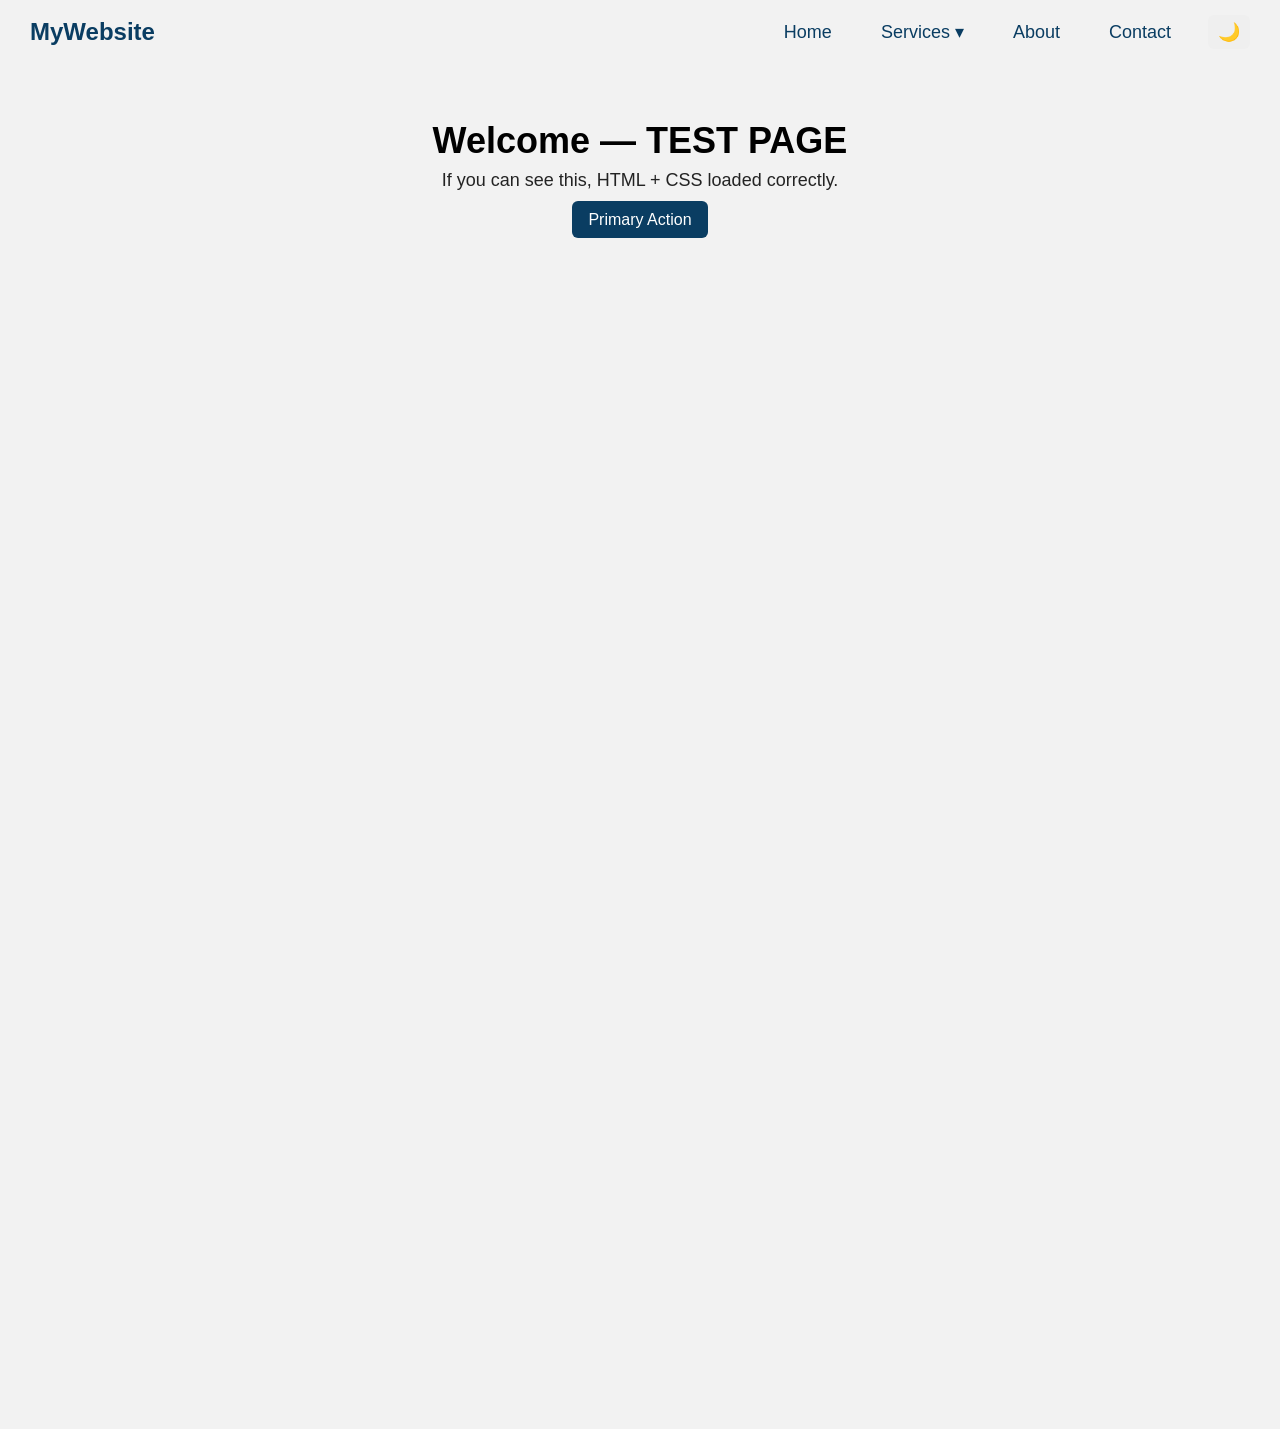
<file: index.html>
<!doctype html>
<html lang="en">
<head>
  <meta charset="utf-8" />
  <meta name="viewport" content="width=device-width,initial-scale=1" />
  <title>Advanced Navigation Menu - Test</title>
  <link rel="stylesheet" href="style.css" />
</head>
<body class="light">
  <!-- Navbar -->
  <nav id="navbar">
    <div class="logo">MyWebsite</div>

    <div class="hamburger" id="hamburger">
      <span></span><span></span><span></span>
    </div>

    <ul class="nav-links" id="nav-links">
      <li><a href="#">Home</a></li>
      <li class="dropdown">
        <a href="#" class="drop-btn">Services ▾</a>
        <ul class="drop-menu">
          <li><a href="#">Web Development</a></li>
          <li><a href="#">UI/UX Design</a></li>
          <li><a href="#">SEO</a></li>
        </ul>
      </li>
      <li><a href="#">About</a></li>
      <li><a href="#">Contact</a></li>
      <li><button id="theme-toggle" class="theme-btn">🌙</button></li>
    </ul>
  </nav>

  <!-- Hero test content -->
  <main>
    <section class="hero" style="padding-top:120px; text-align:center;">
      <h1 style="font-size:36px; margin-bottom:8px;">Welcome — TEST PAGE</h1>
      <p style="font-size:18px; opacity:0.85;">If you can see this, HTML + CSS loaded correctly.</p>
      <div style="margin-top:20px;">
        <a href="#" style="padding:10px 16px; text-decoration:none; background:#0a3d62; color:#fff; border-radius:6px;">Primary Action</a>
      </div>
    </section>
    <section style="height:1200px;"></section>
  </main>

  <script src="script.js"></script>
</body>
</html>
</file>
<file: style.css>
* {
  margin: 0;
  padding: 0;
  box-sizing: border-box;
  font-family: Arial, sans-serif;
}

body.light {
  background: #f2f2f2;
  color: #000;
}

body.dark {
  background: #0f0f0f;
  color: #fff;
}

/* Navbar */
nav {
  position: fixed;
  width: 100%;
  top: 0;
  display: flex;
  justify-content: space-between;
  align-items: center;
  padding: 15px 30px;
  background: transparent;
  transition: 0.4s ease;
  z-index: 1000;
}

nav.scrolled {
  background: #0a3d62;
  box-shadow: 0 4px 10px rgba(0,0,0,0.3);
}

nav .logo {
  font-size: 24px;
  font-weight: bold;
  color: #0a3d62;
  transition: 0.3s ease;
}

nav.scrolled .logo {
  color: white;
}

/* Nav Links */
.nav-links {
  display: flex;
  gap: 25px;
  list-style: none;
  align-items: center;
}

.nav-links li a {
  text-decoration: none;
  color: #0a3d62;
  font-size: 18px;
  padding: 8px 12px;
  border-radius: 6px;
  transition: 0.3s ease;
}

nav.scrolled .nav-links li a {
  color: white;
}

.nav-links li a:hover {
  background: #0a3d62;
  color: white;
}

/* Dropdown Menu */
.dropdown {
  position: relative;
}

.drop-menu {
  position: absolute;
  background: white;
  top: 35px;
  padding: 10px;
  list-style: none;
  border-radius: 6px;
  display: none;
  flex-direction: column;
  box-shadow: 0 4px 10px rgba(0,0,0,0.1);
}

.dropdown:hover .drop-menu {
  display: flex;
}

.drop-menu li a {
  color: #0a3d62;
  padding: 8px 12px;
}

.drop-menu li a:hover {
  background: #0a3d62;
  color: white;
}

/* Dark Mode Fixes */
body.dark nav.scrolled {
  background: #111;
}

body.dark .nav-links li a {
  color: white;
}

body.dark .drop-menu {
  background: #222;
}

body.dark .drop-menu li a {
  color: white;
}

/* Hamburger Menu (Mobile) */
.hamburger {
  display: none;
  cursor: pointer;
  flex-direction: column;
  gap: 5px;
}

.hamburger span {
  width: 25px;
  height: 3px;
  background: #0a3d62;
  transition: 0.3s ease;
}

nav.scrolled .hamburger span {
  background: white;
}

/* Mobile Responsive */
@media (max-width: 768px) {
  .nav-links {
    position: absolute;
    top: 70px;
    right: -100%;
    width: 200px;
    background: #0a3d62;
    flex-direction: column;
    padding: 20px;
    transition: 0.4s ease;
    border-radius: 10px 0 0 10px;
  }

  .nav-links.active {
    right: 0;
  }

  .nav-links li a {
    color: white;
  }

  .dropdown:hover .drop-menu {
    position: relative;
    background: transparent;
    box-shadow: none;
  }

  .drop-menu li a:hover {
    background: #fff;
    color: #0a3d62;
  }

  .hamburger {
    display: flex;
  }
}

/* Theme Button */
.theme-btn {
  padding: 6px 10px;
  border: none;
  border-radius: 6px;
  cursor: pointer;
  font-size: 18px;
}
</file>
